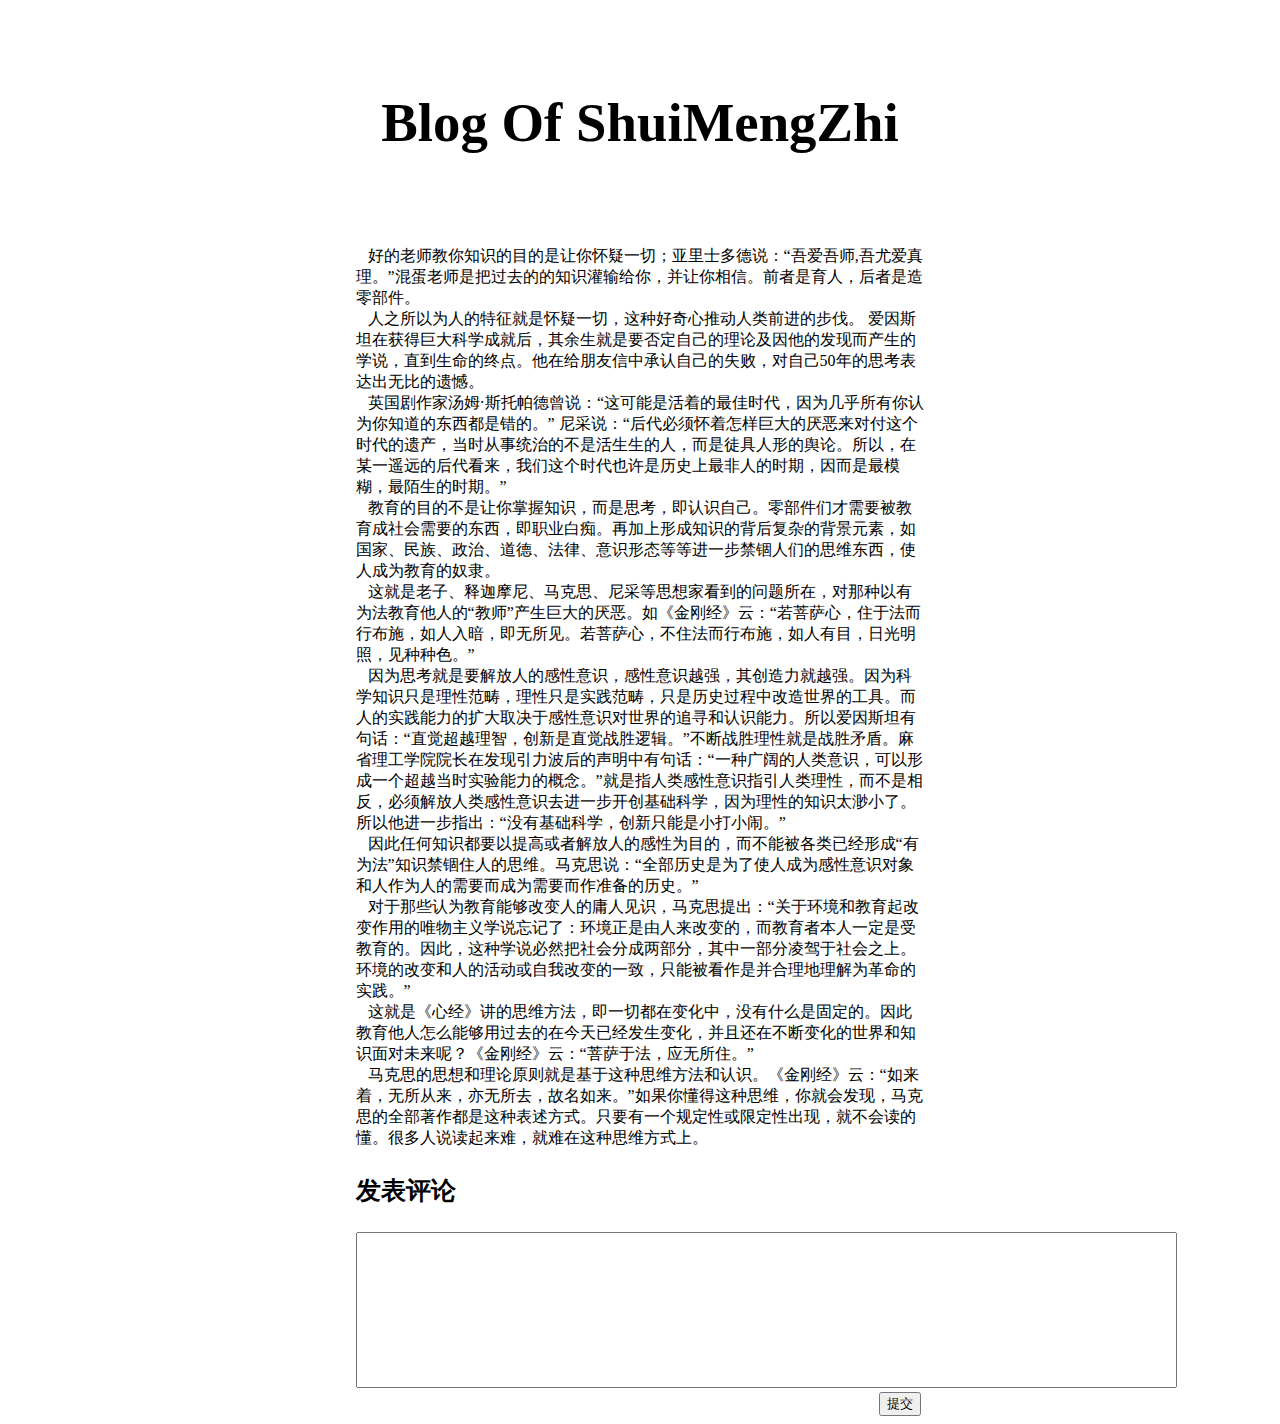
<file: home.html>
<!DOCTYPE html>
<html>
<head>
    <meta charset="utf-8">
    <meta http-equiv="Content-text" content="text/html">
    <title>Blog Of ShuiMengZhi</title>
    <link rel="stylesheet" type="text/css" media="screen" href="test.css">
</head>
<body>
    <header><h5>Blog Of ShuiMengZhi</h5></header>
    <div class="entry-content">
        <p> &nbsp;&nbsp;&nbsp;好的老师教你知识的目的是让你怀疑一切；亚里士多德说：“吾爱吾师,吾尤爱真理。”混蛋老师是把过去的的知识灌输给你，并让你相信。前者是育人，后者是造零部件。<br> &nbsp;&nbsp; 人之所以为人的特征就是怀疑一切，这种好奇心推动人类前进的步伐。 爱因斯坦在获得巨大科学成就后，其余生就是要否定自己的理论及因他的发现而产生的学说，直到生命的终点。他在给朋友信中承认自己的失败，对自己50年的思考表达出无比的遗憾。<br>  &nbsp;&nbsp;  英国剧作家汤姆·斯托帕德曾说：“这可能是活着的最佳时代，因为几乎所有你认为你知道的东西都是错的。” 尼采说：“后代必须怀着怎样巨大的厌恶来对付这个时代的遗产，当时从事统治的不是活生生的人，而是徒具人形的舆论。所以，在某一遥远的后代看来，我们这个时代也许是历史上最非人的时期，因而是最模糊，最陌生的时期。”<br>    &nbsp;&nbsp;  教育的目的不是让你掌握知识，而是思考，即认识自己。零部件们才需要被教育成社会需要的东西，即职业白痴。再加上形成知识的背后复杂的背景元素，如国家、民族、政治、道德、法律、意识形态等等进一步禁锢人们的思维东西，使人成为教育的奴隶。<br> &nbsp;&nbsp;  这就是老子、释迦摩尼、马克思、尼采等思想家看到的问题所在，对那种以有为法教育他人的“教师”产生巨大的厌恶。如《金刚经》云：“若菩萨心，住于法而行布施，如人入暗，即无所见。若菩萨心，不住法而行布施，如人有目，日光明照，见种种色。”<br>  &nbsp;&nbsp;  因为思考就是要解放人的感性意识，感性意识越强，其创造力就越强。因为科学知识只是理性范畴，理性只是实践范畴，只是历史过程中改造世界的工具。而人的实践能力的扩大取决于感性意识对世界的追寻和认识能力。所以爱因斯坦有句话：“直觉超越理智，创新是直觉战胜逻辑。”不断战胜理性就是战胜矛盾。麻省理工学院院长在发现引力波后的声明中有句话：“一种广阔的人类意识，可以形成一个超越当时实验能力的概念。”就是指人类感性意识指引人类理性，而不是相反，必须解放人类感性意识去进一步开创基础科学，因为理性的知识太渺小了。所以他进一步指出：“没有基础科学，创新只能是小打小闹。”<br>  &nbsp;&nbsp;  因此任何知识都要以提高或者解放人的感性为目的，而不能被各类已经形成“有为法”知识禁锢住人的思维。马克思说：“全部历史是为了使人成为感性意识对象和人作为人的需要而成为需要而作准备的历史。”<br> &nbsp;&nbsp;   对于那些认为教育能够改变人的庸人见识，马克思提出：“关于环境和教育起改变作用的唯物主义学说忘记了：环境正是由人来改变的，而教育者本人一定是受教育的。因此，这种学说必然把社会分成两部分，其中一部分凌驾于社会之上。环境的改变和人的活动或自我改变的一致，只能被看作是并合理地理解为革命的实践。”<br>   &nbsp;&nbsp; 这就是《心经》讲的思维方法，即一切都在变化中，没有什么是固定的。因此教育他人怎么能够用过去的在今天已经发生变化，并且还在不断变化的世界和知识面对未来呢？《金刚经》云：“菩萨于法，应无所住。”<br>  &nbsp;&nbsp;   马克思的思想和理论原则就是基于这种思维方法和认识。《金刚经》云：“如来着，无所从来，亦无所去，故名如来。”如果你懂得这种思维，你就会发现，马克思的全部著作都是这种表述方式。只要有一个规定性或限定性出现，就不会读的懂。很多人说读起来难，就难在这种思维方式上。</p>
             
    </div><!-- .entry-content -->
    <div class="entry-content">
    <form method="POST" action="">
            <p class="talk"><b>发表评论</b></p>
            <textarea class="textarea" rows="10" cols="100"></textarea>
            <input class="submit" type="submit" value="提交">
            
        </form> 
    </div>
</body>
</html>
</file>
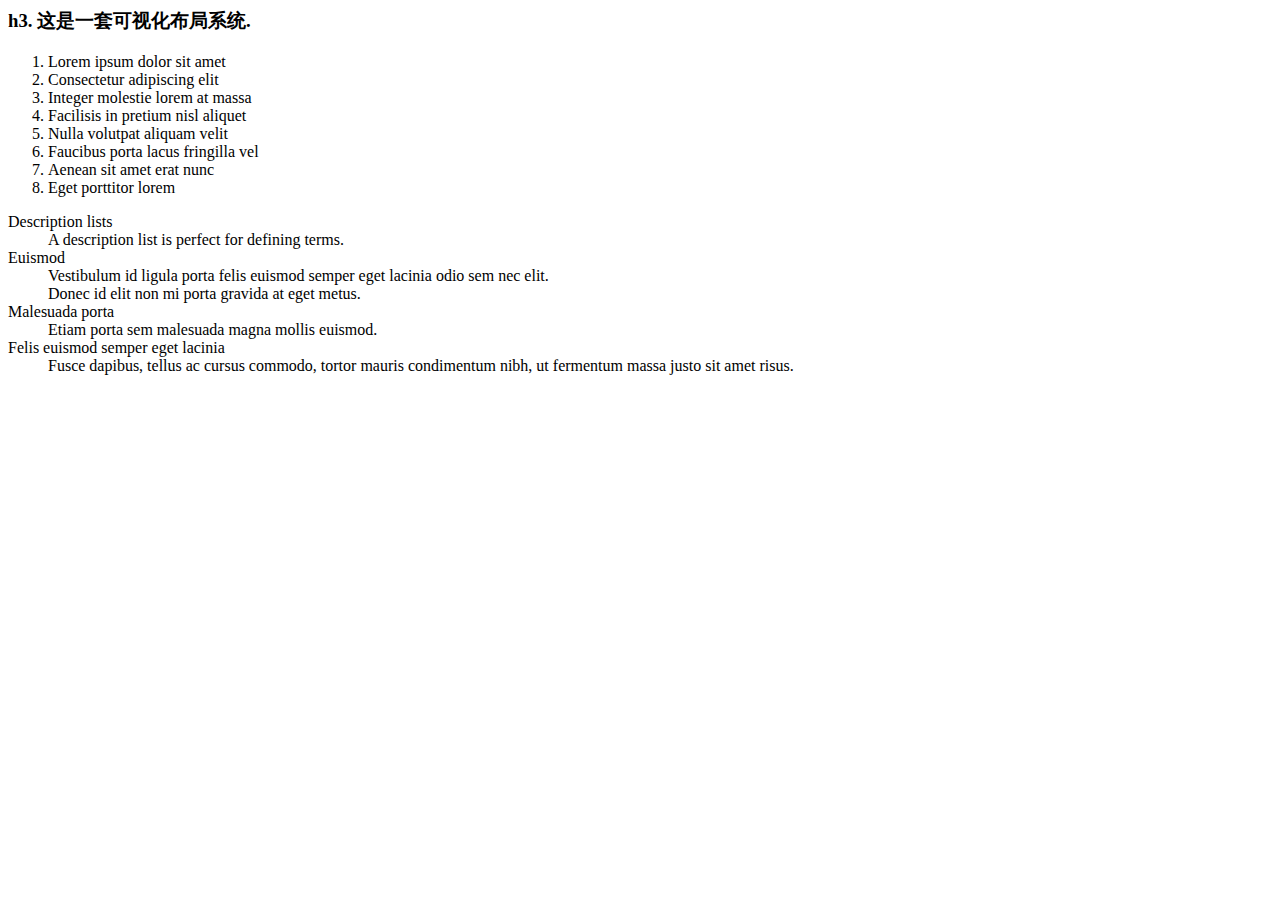
<file: main.html>
<html>
<div class="container">
	<div class="row clearfix">
		<div class="col-md-12 column">
			<h3 class="text-center">
				h3. 这是一套可视化布局系统.
			</h3>
		</div>
	</div>
	<div class="row clearfix">
		<div class="col-md-2 column">
			<ol>
				<li>
					Lorem ipsum dolor sit amet
				</li>
				<li>
					Consectetur adipiscing elit
				</li>
				<li>
					Integer molestie lorem at massa
				</li>
				<li>
					Facilisis in pretium nisl aliquet
				</li>
				<li>
					Nulla volutpat aliquam velit
				</li>
				<li>
					Faucibus porta lacus fringilla vel
				</li>
				<li>
					Aenean sit amet erat nunc
				</li>
				<li>
					Eget porttitor lorem
				</li>
			</ol>
		</div>
		<div class="col-md-10 column">
			<dl>
				<dt>
					Description lists
				</dt>
				<dd>
					A description list is perfect for defining terms.
				</dd>
				<dt>
					Euismod
				</dt>
				<dd>
					Vestibulum id ligula porta felis euismod semper eget lacinia odio sem nec elit.
				</dd>
				<dd>
					Donec id elit non mi porta gravida at eget metus.
				</dd>
				<dt>
					Malesuada porta
				</dt>
				<dd>
					Etiam porta sem malesuada magna mollis euismod.
				</dd>
				<dt>
					Felis euismod semper eget lacinia
				</dt>
				<dd>
					Fusce dapibus, tellus ac cursus commodo, tortor mauris condimentum nibh, ut fermentum massa justo sit amet risus.
				</dd>
			</dl>
		</div>
	</div>
	<div class="row clearfix">
		<div class="col-md-12 column">
		</div>
	</div>
</div>
</html>
</file>
<file: test.css>
header{font-size: 66px ; text-align: center  }
article{text-align: center}

b{text-align: center;}
.entry-content{margin-left:auto;
    margin-right:auto;
    width:45%;}
.talk{font-size: 25px;}
.textarea{resize: none;}
.submit{margin-left: 92%;}
.email_text{font-size: 10px;margin-left:300px;color: black;
    }
.title{text-align: center;}
.carousel-inner > .item > img,
  .carousel-inner > .item > a > img {
    margin-left:auto;
    margin-right:auto;
    width:60%;
}
.good{color: black;}
</file>
